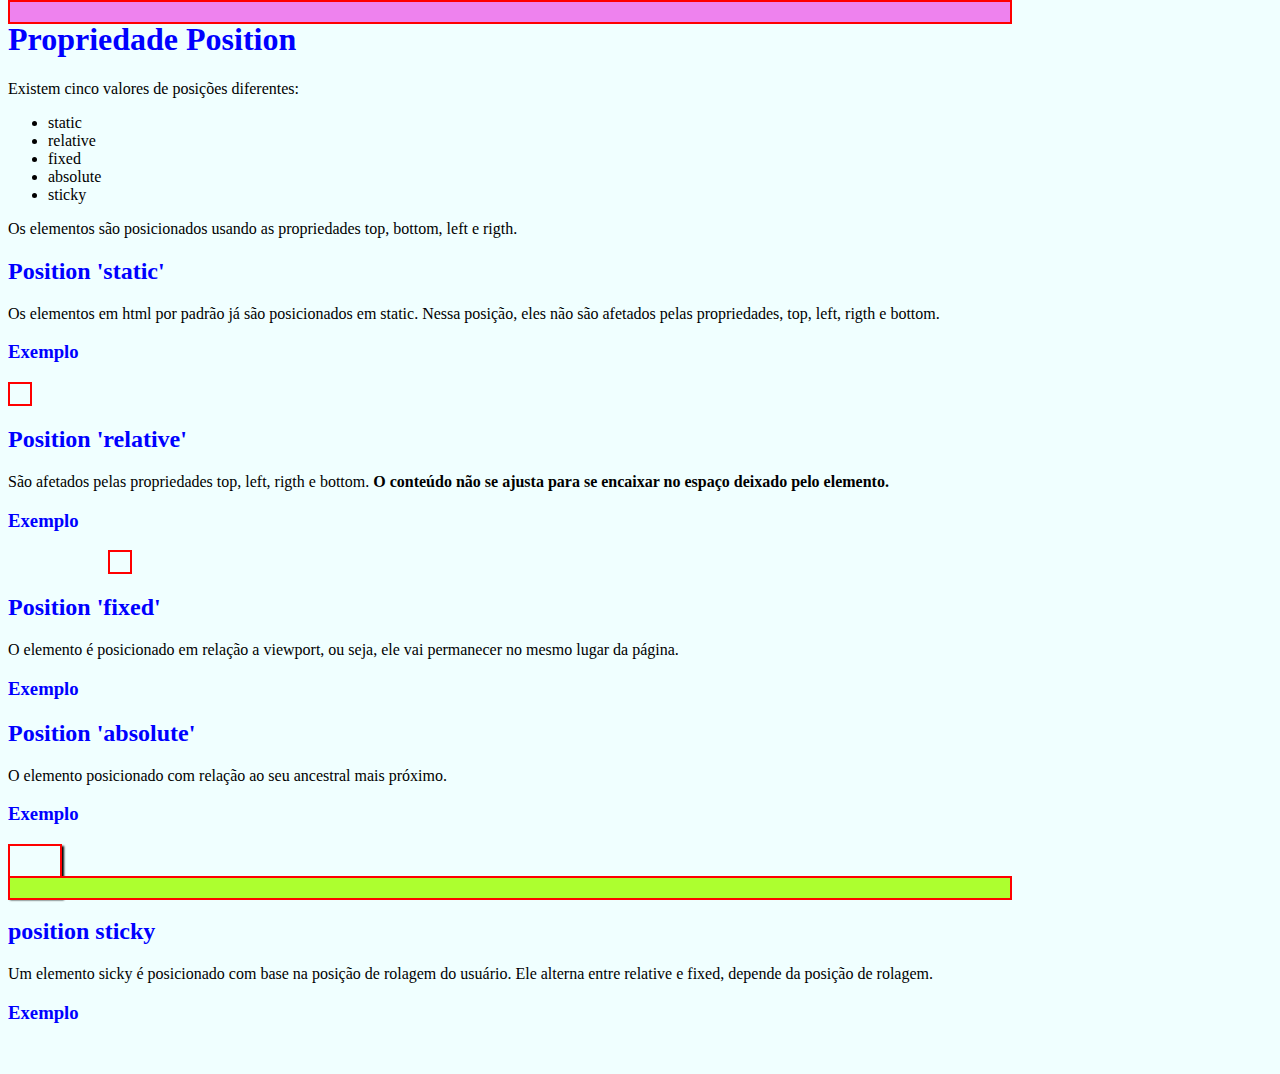
<file: index.html>
<!DOCTYPE html>
<html lang="en">
  <head>
    <meta charset="UTF-8" />
    <meta name="viewport" content="width=device-width, initial-scale=1.0" />
    <title>Propriedade Position</title>
    <link rel="stylesheet" href="style.css" />
  </head>
  <body>
    <h1>
      <div id="primeirotitulo" class="tituloCor"></div>
      Propriedade Position
    </h1>
    <p>Existem cinco valores de posições diferentes:</p>
    <ul>
      <li>static</li>
      <li>relative</li>
      <li>fixed</li>
      <li>absolute</li>
      <li>sticky</li>
    </ul>
    <p>
      Os elementos são posicionados usando as propriedades top, bottom, left e
      rigth.
    </p>
    <h2 class="tituloCor">Position 'static'</h2>
    <p>
      Os elementos em html por padrão já são posicionados em static. Nessa
      posição, eles não são afetados pelas propriedades, top, left, rigth e
      bottom.
    </p>
    <h3 class="tituloCor">Exemplo</h3>
    <div id="static"></div>
    <h2 class="tituloCor">Position 'relative'</h2>
    <p>
      São afetados pelas propriedades top, left, rigth e bottom.
      <strong
        >O conteúdo não se ajusta para se encaixar no espaço deixado pelo
        elemento.
      </strong>
    </p>
    <h3 class="tituloCor">Exemplo</h3>
    <div id="relative"></div>
    <h2 class="tituloCor">Position 'fixed'</h2>
    <p>
      O elemento é posicionado em relação a viewport, ou seja, ele vai
      permanecer no mesmo lugar da página.
    </p>
    <h3 class="tituloCor">Exemplo</h3>
    <div id="fixed"></div>
    <h2>Position 'absolute'</h2>
    <p>O elemento posicionado com relação ao seu ancestral mais próximo.</p>
    <h3 class="tituloCor">Exemplo</h3>
    <div id="pai">
      <div id="filho"></div>
    </div>
    <h2 class="tituloCor">position sticky</h2>
    <p>
      Um elemento sicky é posicionado com base na posição de rolagem do usuário.
      Ele alterna entre relative e fixed, depende da posição de rolagem.
    </p>
    <h3 class="tituloCor">Exemplo</h3>
    <div id="sticky"></div>
  </body>
</html>
</file>
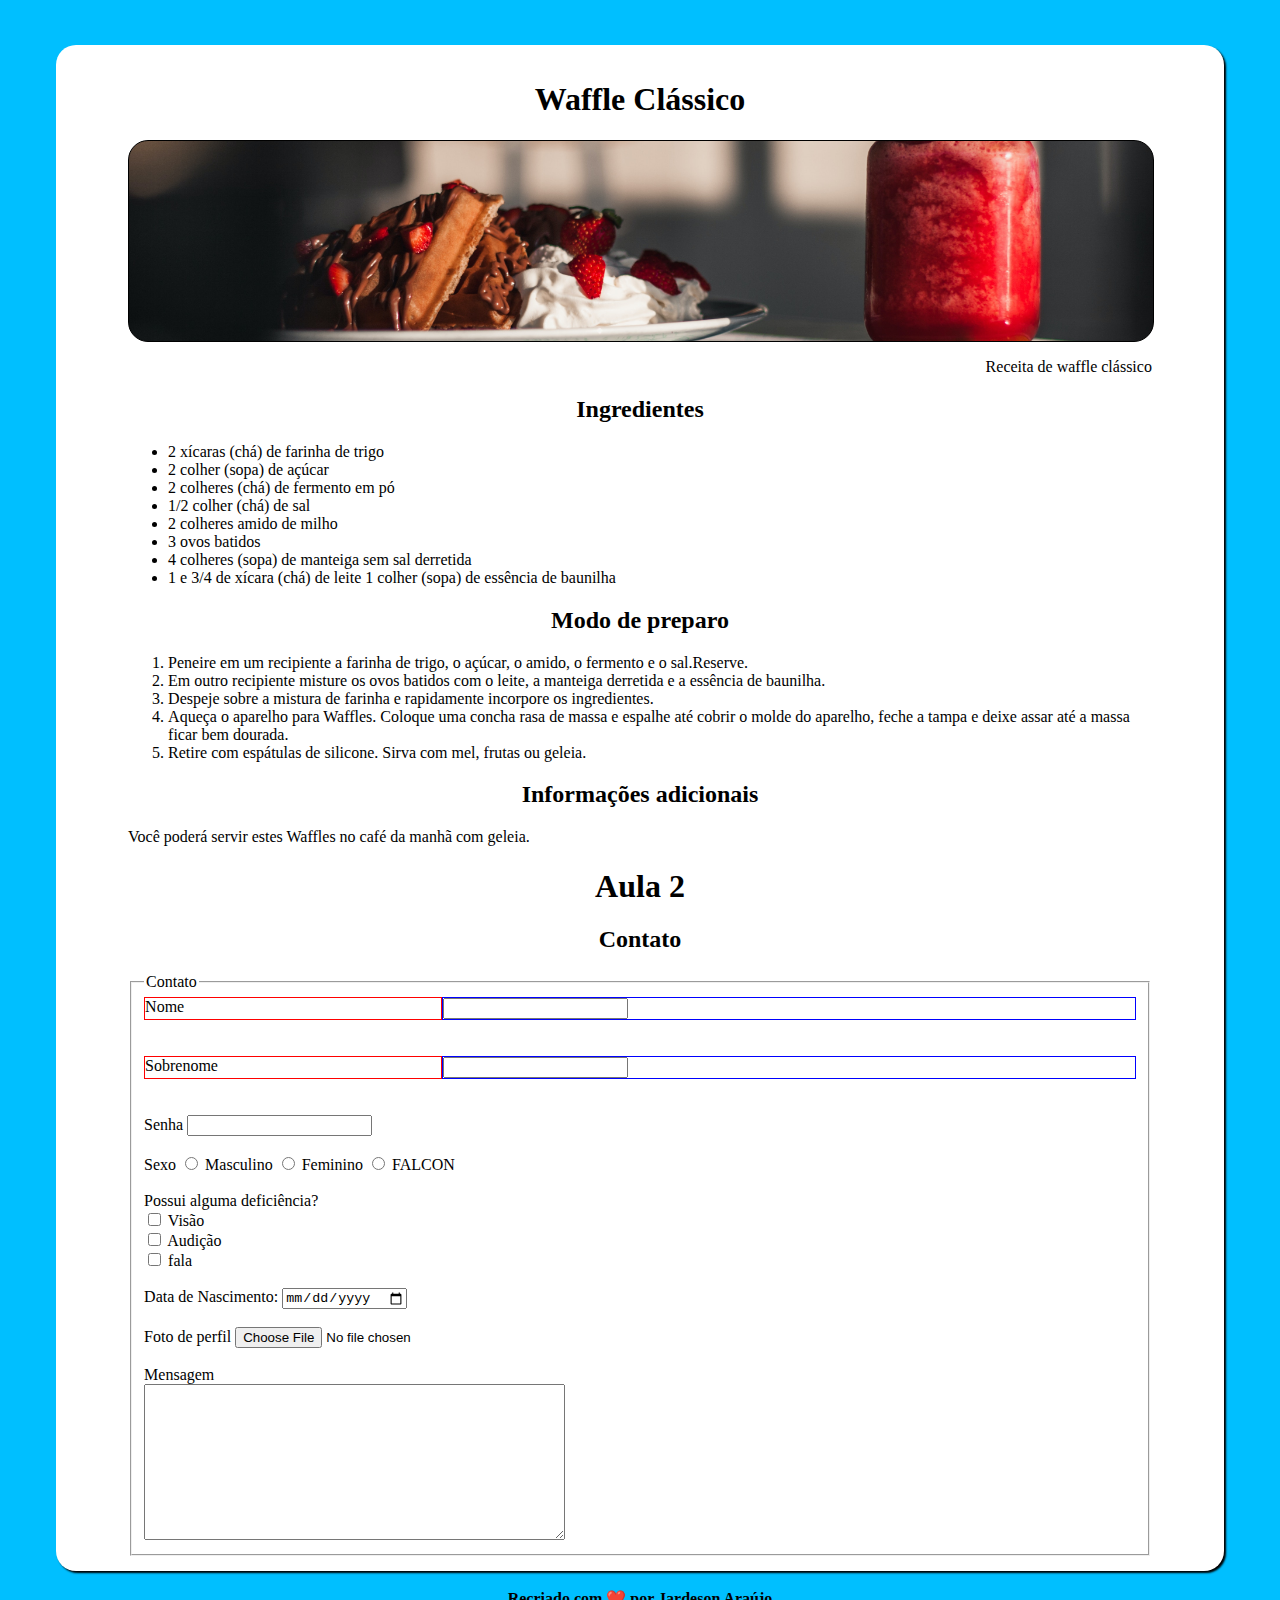
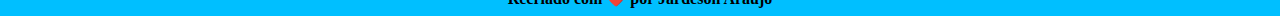
<file: atividade.html>
<!DOCTYPE html>
<html lang="en">
  <head>
    <meta charset="UTF-8" />
    <meta name="viewport" content="width=device-width, initial-scale=1.0" />
    <title>Receita de Waffle</title>
    <link rel="stylesheet" href="atividade.css" />
    <link rel="shortcut icon" href="faviconcake.ico" type="image/x-icon" />
  </head>
  <body>
    <div id="conteudo">
      <div id="texto">
        <h1>Waffle Clássico</h1>
        <div id="imgHeader"></div>
        <p id="legenda">Receita de waffle clássico</p>
        <h2>Ingredientes</h2>
        <ul>
          <li>2 xícaras (chá) de farinha de trigo</li>
          <li>2 colher (sopa) de açúcar</li>
          <li>2 colheres (chá) de fermento em pó</li>
          <li>1/2 colher (chá) de sal</li>
          <li>2 colheres amido de milho</li>
          <li>3 ovos batidos</li>
          <li>4 colheres (sopa) de manteiga sem sal derretida</li>
          <li>
            1 e 3/4 de xícara (chá) de leite 1 colher (sopa) de essência de
            baunilha
          </li>
        </ul>
        <h2>Modo de preparo</h2>
        <ol>
          <li>
            Peneire em um recipiente a farinha de trigo, o açúcar, o amido, o
            fermento e o sal.Reserve.
          </li>
          <li>
            Em outro recipiente misture os ovos batidos com o leite, a manteiga
            derretida e a essência de baunilha.
          </li>
          <li>
            Despeje sobre a mistura de farinha e rapidamente incorpore os
            ingredientes.
          </li>
          <li>
            Aqueça o aparelho para Waffles. Coloque uma concha rasa de massa e
            espalhe até cobrir o molde do aparelho, feche a tampa e deixe assar
            até a massa ficar bem dourada.
          </li>
          <li>
            Retire com espátulas de silicone. Sirva com mel, frutas ou geleia.
          </li>
        </ol>
        <h2>Informações adicionais</h2>
        <p>Você poderá servir estes Waffles no café da manhã com geleia.</p>
        <h1>Aula 2</h1>
        <h2>Contato</h2>
        <form action="">
          <fieldset>
            <legend>Contato</legend>
            <div class="row">
              <div class="col30"><label for="">Nome</label></div>
              <div class="col70"><input type="text" name="" id="" /></div>
            </div>
            <br />
            <br />

            <div class="row">
              <div class="col30"><label for="">Sobrenome</label></div>
              <div class="col70"><input type="text" name="" id="" /></div>
            </div>
            <br />
            <br />

            <label for="">Senha</label>
            <input type="password" name="" id="" />
            <br />
            <br />

            <label for="">Sexo</label>
            <input type="radio" name="Sexo" id="Masculino" />
            <label for="Masculino">Masculino</label>
            <input type="radio" name="Sexo" id="Feminino" />
            <label for="Feminino">Feminino</label>
            <input type="radio" name="Sexo" id="FALCON" />
            <label for="FALCON">FALCON</label>
            <br />
            <br />
            <label for="">Possui alguma deficiência?</label> <br />
            <input type="checkbox" name="deficiência" id="Visão" />
            <label for="">Visão</label>
            <br />
            <input type="checkbox" name=deficiência"" id="Audição" />
            <label for="">Audição</label>
            <br />
            <input type="checkbox" name="deficiência" id="fala" />
            <label for="">fala</label>
            <br />
            <br />
            <label for="">Data de Nascimento:</label>
            <input type="date" name="" id="" />
            <br /><br />
            <label for="">Foto de perfil</label>
            <input type="file" name="" id="" />
            <br /><br />
            <label for="">Mensagem</label>
            <br />
            <textarea
              name=""
              id=""
              cols="50"
              rows="10"
              placeholder="Qual sua dúvida?"> </textarea>
          </fieldset>
        </form>
      </div>
    </div>
    <br />
    <footer><b>Recriado com ❤️ por Jardeson Araújo</b></footer>
  </body>
</html>
</file>
<file: style.css>
* {
  background-color: azure;
}

#primeirotitulo {
}
h1,
h2,
h3 {
  color: blue;
}
div#static {
  border: 2px solid red;
  height: 20px;
  width: 20px;
}
div#relative {
  border: 2px solid red;
  height: 20px;
  width: 20px;
  position: relative;
  left: 100px;
}
div#fixed {
  border: 2px solid red;
  height: 20px;
  width: 1000px;
  position: fixed;
  top: 0;
  background-color: violet;
}
div#sticky {
  position: sticky;
  bottom: 0;
  border: 2px solid red;
  background-color: greenyellow;
  height: 20px;
  width: 1000px;
}
div#pai {
  border: 2px solid red;
  height: 50px;
  width: 50px;
  position: relative;
  box-shadow: 2px 2px 2px black;
}
div#filho {
  border: 2px solid#120a8f;
  height: 20px;
  width: 20px;
  left: 100px;
  position: absolute;
  right: 0;
  bottom: 0;
  display: none;
  box-shadow: 2px 2px 2px black;
}
div#pai:hover div#filho {
    display: block;
}
</file>
<file: atividade.css>
body {
    background-color: deepskyblue;
}
#imgHeader {
    border: 1px solid black;
    border-radius: 20px;
    height: 200px;
    width: 100%;
    background:url(imagens/pexels-nikolaos-dimou-1250289.jpg) no-repeat center center/cover;
    line-height: 150px;
}
#conteudo {  
    background-color: white;
    border-radius: 20px;
    height: auto;
    width: 90%;
    margin: 0 auto;
    max-width: 1500px;
    box-shadow: 2px 2px 2px black;
    padding: 15px;
    margin-top: 45px;

}
#legenda{
text-align: right;
}
#texto {
    
    height: auto;
    width: 90%;
    margin: auto;
}

h1, h2{
    text-align: center;
}

footer {
    text-align: center;
}

.col30{
width: 30%;
border: 1px solid red;
}

.col70{
width: 70%;
border: 1px solid blue;
}

.row{
border: 2px purple;
display: flex;
}
</file>
